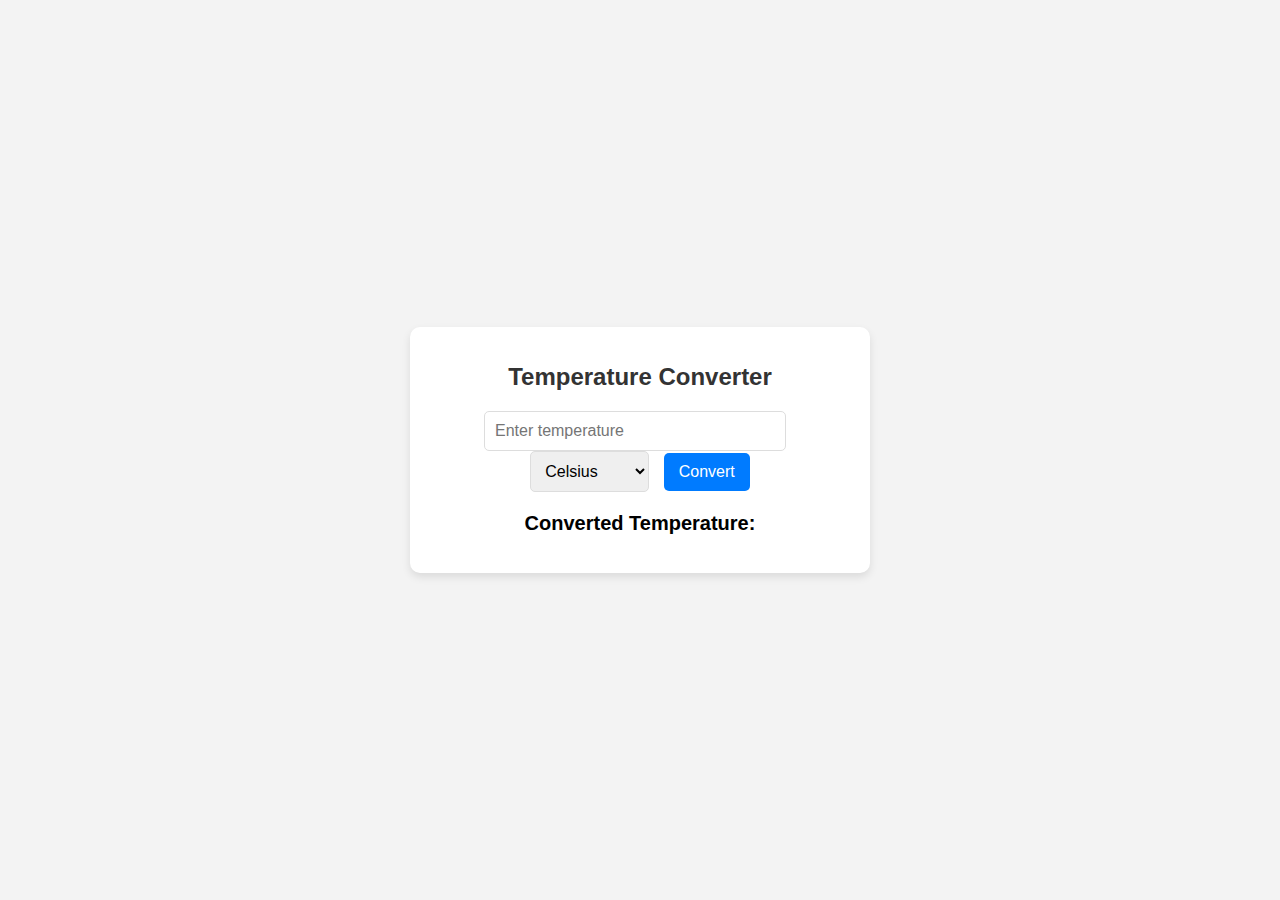
<file: temperatureConverter/index.html>
<!DOCTYPE html>
<html lang="en">
<head>
    <meta charset="UTF-8">
    <meta name="viewport" content="width=device-width, initial-scale=1.0">
    <title>Temperature Converter</title>
    <link rel="stylesheet" href="styles.css">
</head>
<body>
    <div class="converter">
        <h1>Temperature Converter</h1>
        <div class="input-section">
            <input type="text" id="temperatureInput" placeholder="Enter temperature">
            <select id="unitSelect">
                <option value="celsius">Celsius</option>
                <option value="fahrenheit">Fahrenheit</option>
                <option value="kelvin">Kelvin</option>
            </select>
            <button onclick="convertTemperature()">Convert</button>
        </div>
        <div class="output-section">
            <h2>Converted Temperature:</h2>
            <p id="result"></p>
        </div>
    </div>

    <script src="script.js"></script>
</body>
</html>
</file>
<file: temperatureConverter/styles.css>
/* General Styles */
body {
    font-family: 'Arial', sans-serif;
    background-color: #f3f3f3;
    display: flex;
    justify-content: center;
    align-items: center;
    height: 100vh;
    margin: 0;
}

.converter {
    background-color: #fff;
    padding: 20px 30px;
    border-radius: 10px;
    box-shadow: 0 4px 8px rgba(0, 0, 0, 0.1);
    text-align: center;
    max-width: 400px;
    width: 100%;
}

.converter h1 {
    margin-bottom: 20px;
    font-size: 24px;
    color: #333;
}

.input-section {
    margin-bottom: 20px;
}

input[type="text"] {
    width: calc(100% - 120px);
    padding: 10px;
    margin-right: 10px;
    border: 1px solid #ddd;
    border-radius: 5px;
    font-size: 16px;
}

select {
    padding: 10px;
    border: 1px solid #ddd;
    border-radius: 5px;
    font-size: 16px;
    margin-right: 10px;
}

button {
    padding: 10px 15px;
    background-color: #007bff;
    border: none;
    border-radius: 5px;
    color: #fff;
    font-size: 16px;
    cursor: pointer;
}

button:hover {
    background-color: #0056b3;
}

.output-section {
    margin-top: 20px;
}

.output-section h2 {
    font-size: 20px;
    margin-bottom: 10px;
}

#result {
    font-size: 18px;
    color: #333;
    font-weight: bold;
}
</file>
